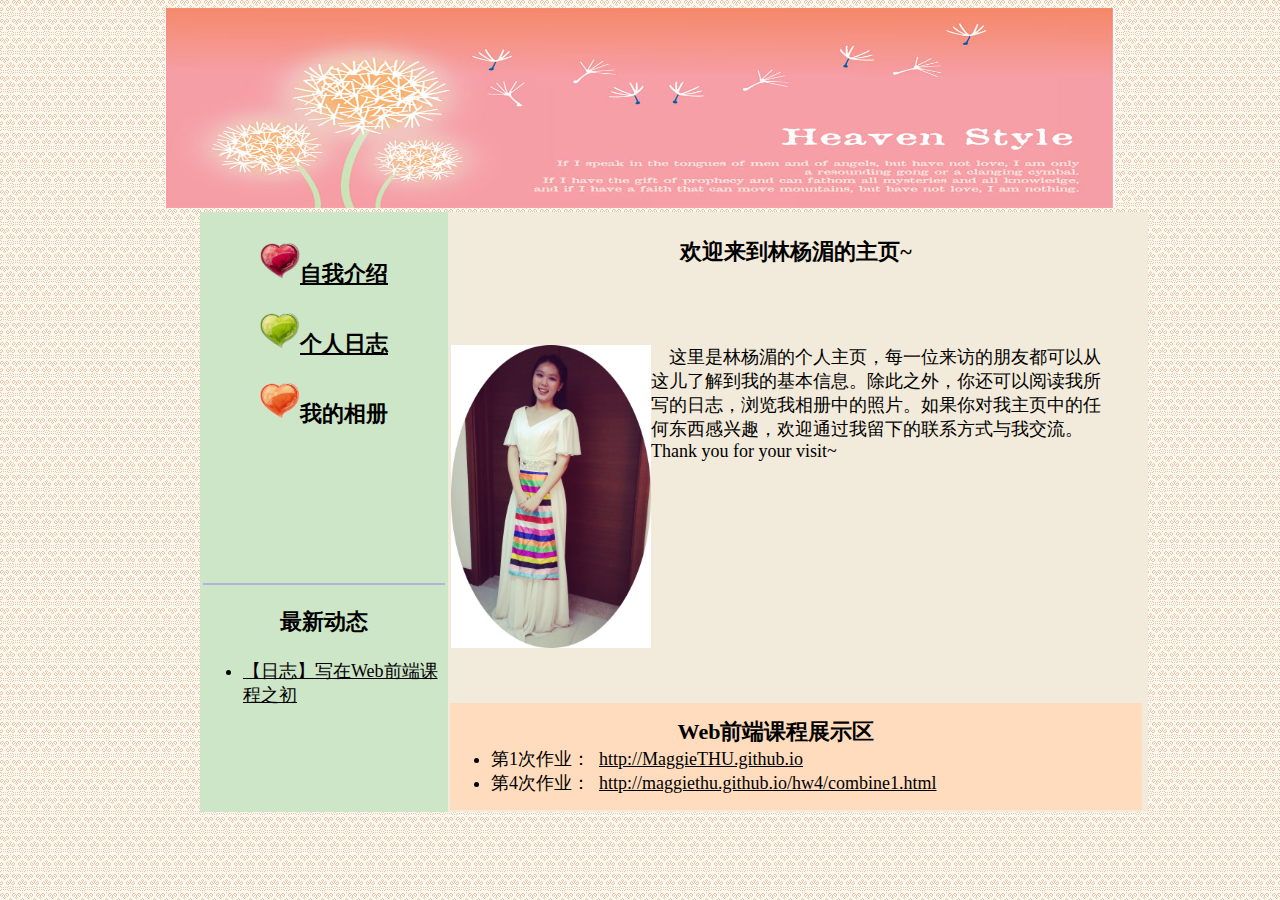
<file: index.html>
﻿<!DOCTYPE html>
<html>
<head >
<meta charset="utf-8">
	<title>林杨湄的个人主页</title>
<style type="text/css">
	#divide_mid {
		float: left;
		width: 650px;
		margin: 0px;
		font-family:"幼圆";
		font-size:22px;

	}
	#divide_midcontent {
		float: left;
		width: 650px;
		margin: 0px;
		font-family:"幼圆";
		font-size:18px;
	    
	}
	#divide_right {
		float: left;
		width: 240px;
		margin: 0px;
		margin-right: 5px;
		font-family:"幼圆";
		font-size:22px;
	}

	#divide_left {
		float: left;
		width: 240px;
		margin: 0px;
		margin-left: 192px;
		font-family:"幼圆";
		font-size:22px;
	}
	#divide_leftcontent {
		float: left;
		width: 200px;
		margin: 0px;
		margin-left: 0px;
		font-family:"幼圆";
		font-size:18px;
	}
	a:link{color: #000000;}
	a:hover{color:#ef4136;}
</style>
</head>
<body background="image/bj4.gif">

<div align="center"><img src="image/b1-950.jpg"  height="200" width="950"></div>
<table border="0" id="divide_left" bordercolor = "BBBBBB" bgcolor="#cde6c7" height ="600">
<th height="240">
	 <p align="center"><img src="image/heart1.png"  height="40" width="40"><a href="personal_intro.html" target="new">自我介绍</a></p>
	 <p align="center"><img src="image/heart2.png"  height="40" width="40"><a href="diary.html" target="new">个人日志</a></p>
	 <p align="center"><img src="image/heart3.png"  height="40" width="40">我的相册</p>
</th>
<tr>
<td >
<p><hr width="240" size="2" align="center" color = "#afb4db"/></p>
<p align="center"><strong>最新动态</strong></p>
<ul id="divide_leftcontent">
	<li><a href="first_Diary.html" target="new">【日志】写在Web前端课程之初</a></li>
	
	
</ul>
</td>
</tr>
</table>

<table id="divide_mid" border="0" bordercolor = "BBBBBB" bgcolor="#f2eada" height = "600">
<th height="30">
<p align="center">欢迎来到林杨湄的主页~</p>
<th>
<tr>
<td>
<p id="divide_midcontent"><image src = "image/index-ps.jpg"   width="200" align = "left">
&nbsp&nbsp&nbsp&nbsp这里是林杨湄的个人主页，每一位来访的朋友都可以从这儿了解到我的基本信息。除此之外，你还可以阅读我所写的日志，浏览我相册中的照片。如果你对我主页中的任何东西感兴趣，欢迎通过我留下的联系方式与我交流。Thank you for your visit~</p>
</td>
</tr>
<tr>
<td  bgcolor="#fedcbd">
<p id="divide_mid" align="center"><strong>Web前端课程展示区</strong></p>
<ul align = "left" id="divide_midcontent">
	<li>第1次作业：&nbsp&nbsp<a href="http://maggiethu.github.io" target="new">http://MaggieTHU.github.io</a></li>
	<li>第4次作业：&nbsp&nbsp<a href="http://maggiethu.github.io/hw4/combine1.html" target="new">http://maggiethu.github.io/hw4/combine1.html</li>
</ul>
</td>
</tr>
</table>

</body>
</file>
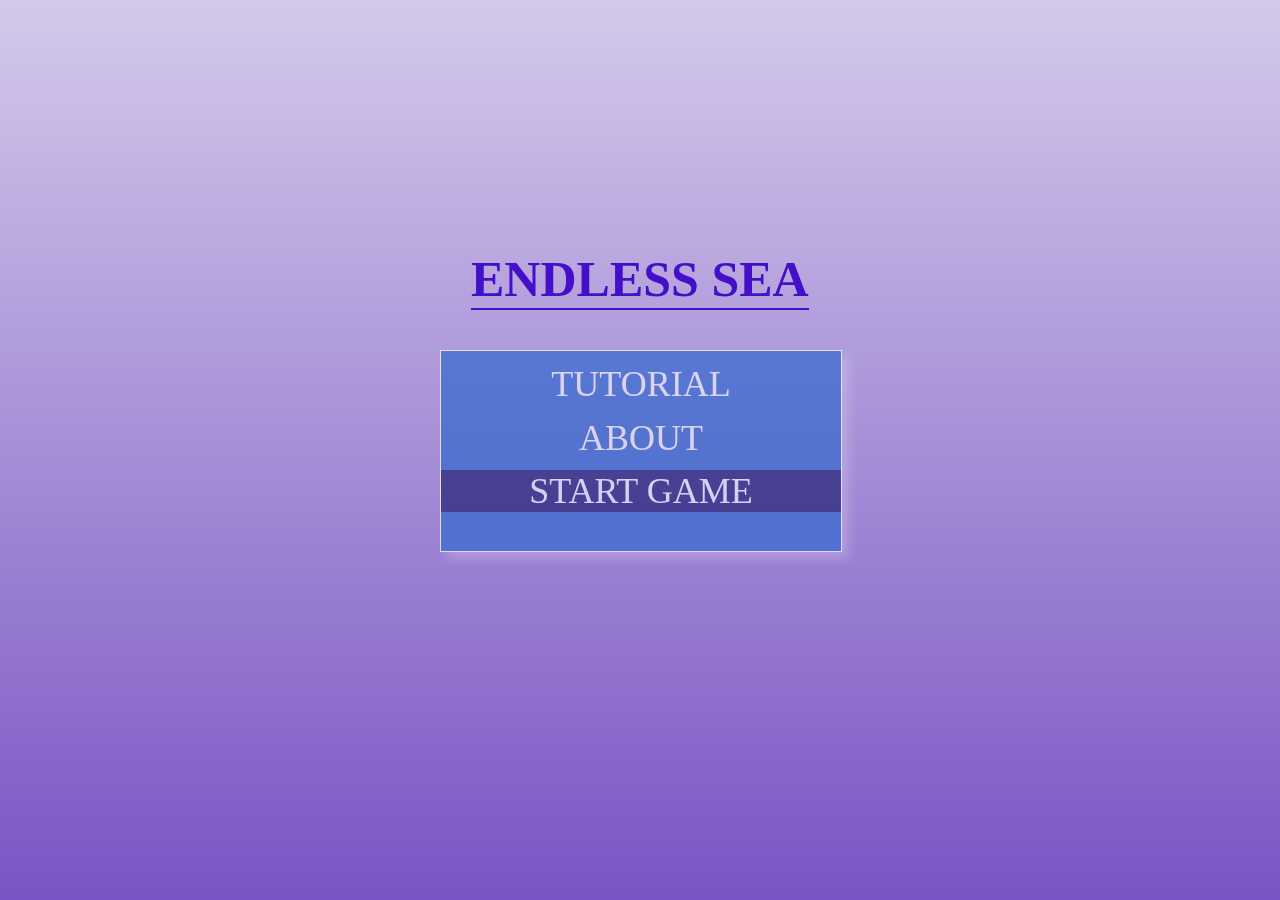
<file: Endless Sea/index.html>
<!doctype html>
<html>
<head>
<meta charset="utf-8">
<title>Endless Sea</title>
<link href="css/style.css" rel="stylesheet" type="text/css">
</head>
<script src="js/jquery-2.1.1.min.js">
</script>
<body>
</body>
<script src="js/main.js">
</script>
</html>
</file>
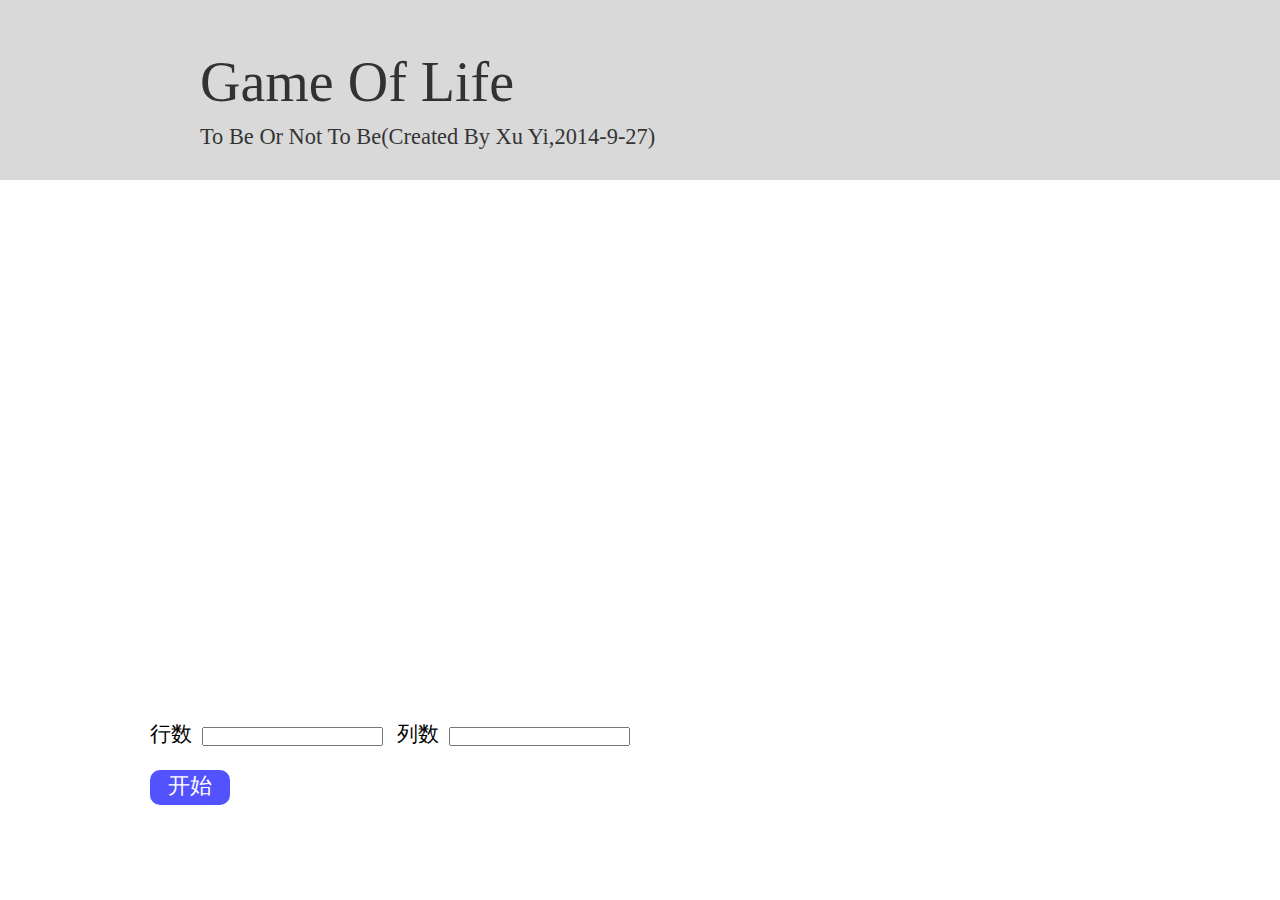
<file: GameOfLife/index.html>
<!DOCTYPE html>
<head xmlns="http://www.w3.org/1999/xhtml">
	<title>Game Of Life</title>
	<meta http-equiv="Content-Type" content="text/html; charset=UTF-8" />
	<link rel="stylesheet" type="text/css" href="./css/LayOut.css">
	<script type="text/javascript" src = "./js/jquery-1.8.2.min.js"></script>
	<script type="text/javascript" src = "./js/Game_Control.js"></script>
	<script type="text/javascript" src = "./js/Game_Arguments.js"></script>
	
</head>
<body>
	<div id = "Title-Box">
		<div id = "Main-Title">
			Game Of Life
		</div>
		<div id = "Sub-Title">
			To Be Or Not To Be(Created By Xu Yi,2014-9-27)
		</div>
	</div>
	<div id = "Canvas-Container">
		<canvas id = "m_canvas">
		</canvas>
	</div>
	<div id = "NumberInput">
		<span>行数</span><input type = "text" id = "ROW">
		<span>列数</span><input type = "text" id = "COL">
	</div>
	<div id = "Menu">
		<div class = "Control-Button" id = "Game-Start">开始</div>
		<div class = "Control-Button" id = "Game-Paused" 		style = "display:none">暂停</div>
		<div class = "Control-Button" id = "Next-Generation" 	style = "display:none">下一代</div>
		<div class = "Control-Button" id = "Reset" 				style = "display:none">重置</div>
		<div id = "Generation" style = "display:none" >第0代，存活数：0</div>
	</div>
</body>
</html>
</file>
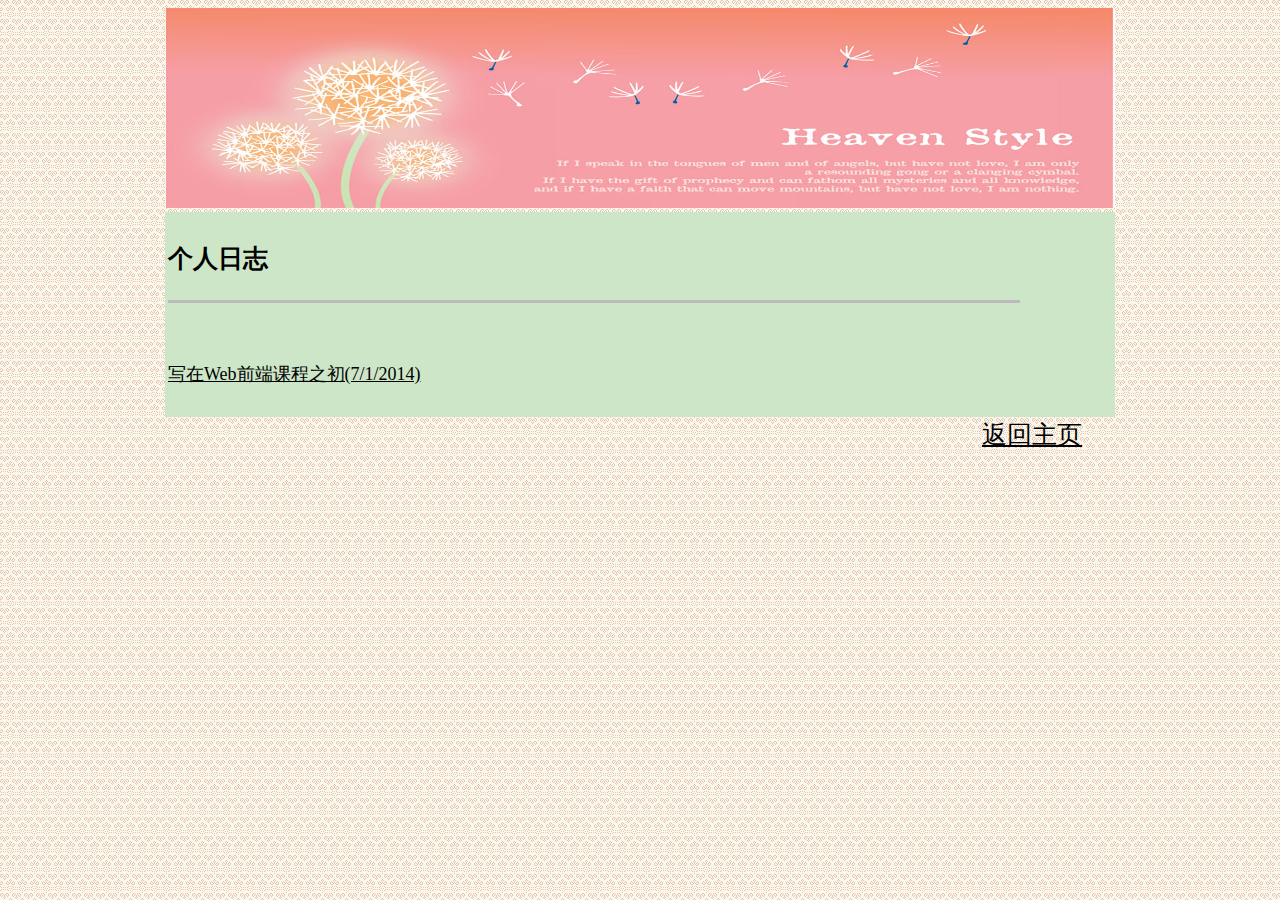
<file: diary.html>
<!DOCTYPE html>
<html>
<head >
<meta charset="utf-8">
	<title>个人资料</title>
	<style type="text/css">
	#divide_mid {
		float: left;
		width: 500px;
		margin: 2px;
		font-family:"微软雅黑";
		font-size:25px;
		margin-left: 0px;
	
	}
	#divide_midcontent {
		float: left;
		width: 500px;
		margin: 10px;
		font-family:"微软雅黑";
		font-size:18px;
		margin-left: 0px;

	    
	}
	#divide_right {
		float: right;
		width: 240px;
		margin: 10px;
		margin-right: 50px;
		margin-top: 1px;
		font-family:"微软雅黑";
		font-size:25px;
	}
a:link{color: #000000;}
a:hover{color:#ef4136;}
	</style>
	
</head>

<body background="image/bj4.gif">
<div align="center"><img src="image/b1-950.jpg"  height="200" width="950"></div>
<table bgcolor="#cde6c7" align="center" width="950" border="0">
<th>
<div id="divide_mid">
	<p align="left">个人日志</p>
	<p><hr width="850" size="3" align="right" color = "#BBBBBB"/></p>
</div>

</th>
<tr >
<td id="divide_midcontent">
<p><a href="first_Diary.html" target="new">写在Web前端课程之初(7/1/2014)</a></p>
</td>
</tr>


</table>
<div id="divide_right"><a href="index.html" target="new">返回主页</a></div>

</body>
</html>
</file>
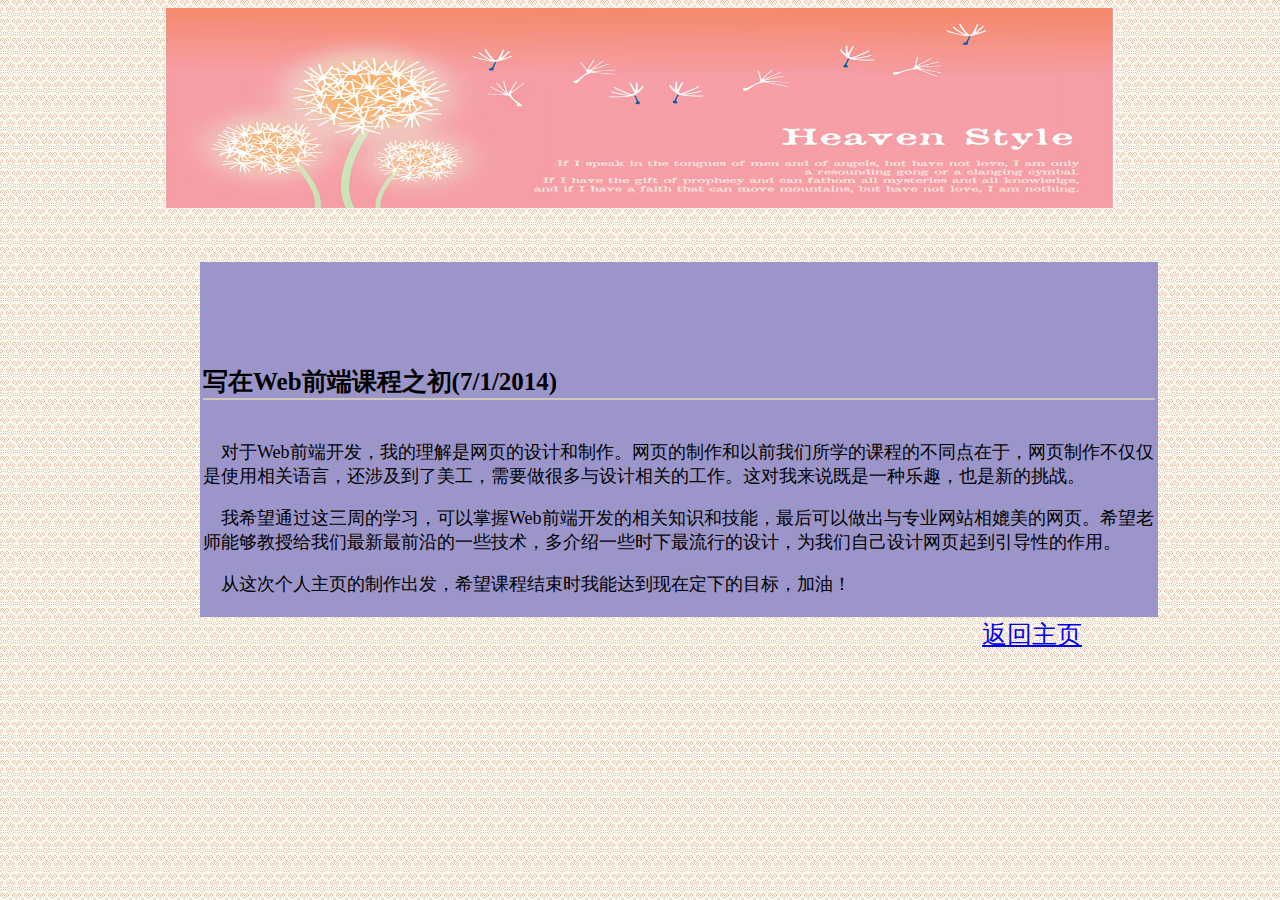
<file: first_Diary.html>
<!DOCTYPE html>
<html>
<head>
<meta charset="utf-8">
	<title>写在Web前端课程之初</title>
<style type="text/css">
	#divide_mid {
		float: left;
		width: 700px;
		margin: 0px;
		font-family:"幼圆";
		font-size:25px;
		margin-left: 0px;
		margin-top: 100px;

	}
	#divide_midcontent {
		float: left;
		width: 700px;
		margin: 0px;
		font-family:"幼圆";
		font-size:18px;
		margin-left: 192px;
		margin-top: 50px;

	}
	#divide_right {
		float: right;
		width: 240px;
		margin: 10px;
		margin-right: 50px;
		margin-top: 1px;
		font-family:"微软雅黑";
		font-size:25px;
	}

	#divide_left {
		float: left;
		width: 240px;
		margin: 0px;
		margin-left: 192px;
		font-family:"幼圆";
		font-size:28px;
	}
	#divide_leftcontent {
		float: left;
		width: 200px;
		margin: 0px;
		margin-left: 0px;
		font-family:"幼圆";
		font-size:20px;
	}
</style>
</head>
<body background="image/bj4.gif">

<div align="center"><img src="image/b1-950.jpg"  height="200" width="950"></div>

<table border="0" id="divide_midcontent" bordercolor = "BBBBBB" bgcolor="#9b95c9">
<tr>
<th>
<p id="divide_mid" align="left">写在Web前端课程之初(7/1/2014)</p>
<p><hr width="950" size="2" align="left" color = "#d1c7b7"/></p>
</ul>
</th></tr>
<tr>
	<td><p> &nbsp&nbsp&nbsp&nbsp对于Web前端开发，我的理解是网页的设计和制作。网页的制作和以前我们所学的课程的不同点在于，网页制作不仅仅是使用相关语言，还涉及到了美工，需要做很多与设计相关的工作。这对我来说既是一种乐趣，也是新的挑战。</p>
        <p> &nbsp&nbsp&nbsp&nbsp我希望通过这三周的学习，可以掌握Web前端开发的相关知识和技能，最后可以做出与专业网站相媲美的网页。希望老师能够教授给我们最新最前沿的一些技术，多介绍一些时下最流行的设计，为我们自己设计网页起到引导性的作用。</p>
        <p>&nbsp&nbsp&nbsp&nbsp从这次个人主页的制作出发，希望课程结束时我能达到现在定下的目标，加油！</p>
	</td>
</tr>
</table>

</div>
<div id="divide_right" ><a href="index.html" target="new">返回主页</a></div>

</body>
</html>
</file>
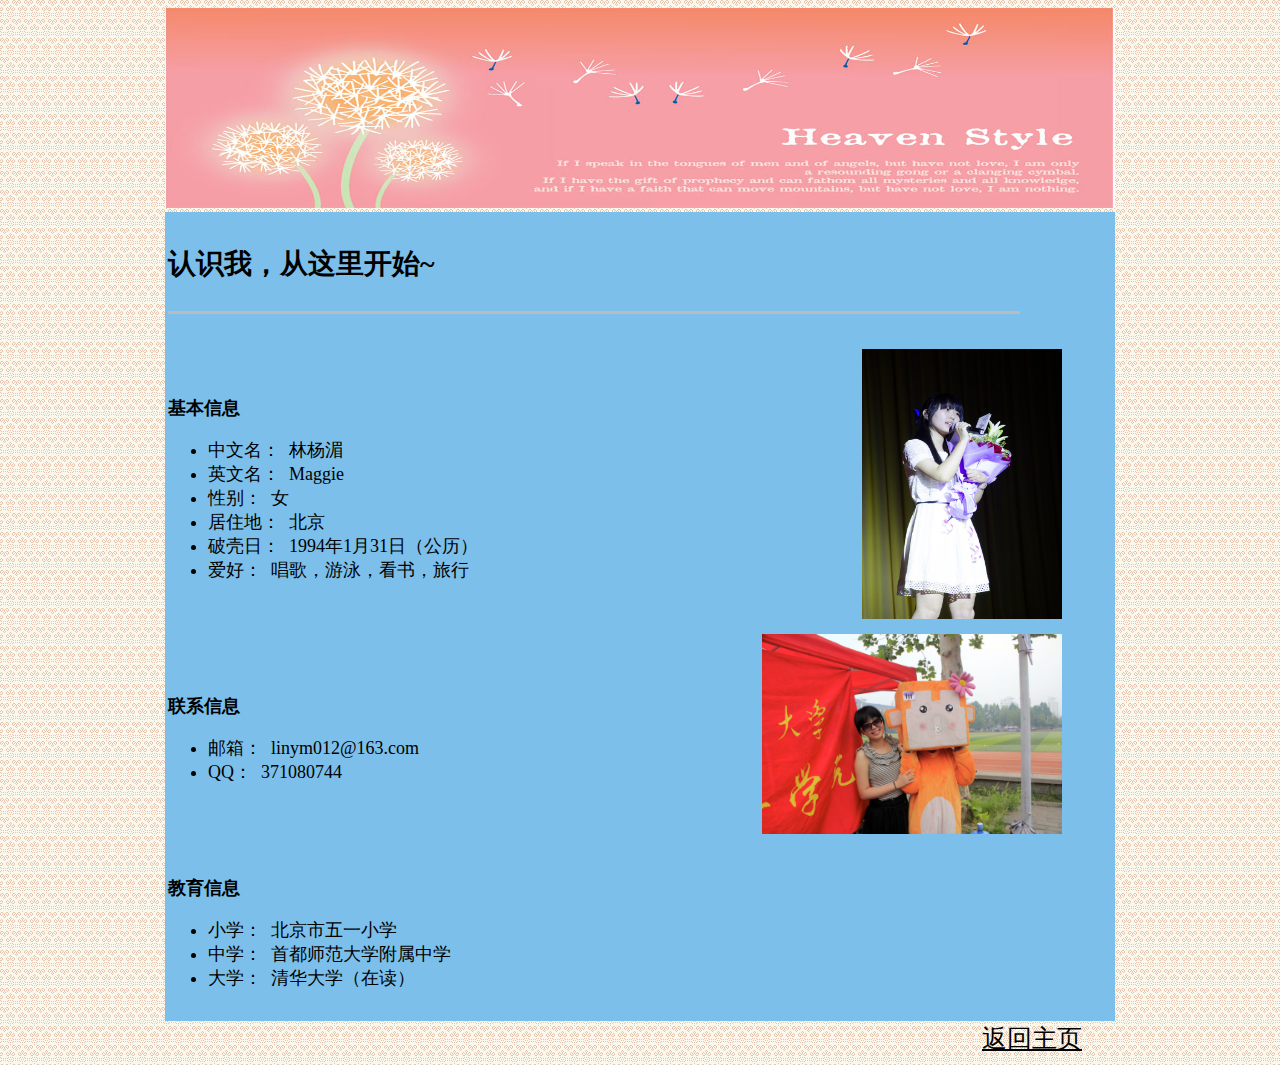
<file: personal_intro.html>
<!DOCTYPE html>
<html>
<head >
<meta charset="utf-8">
	<title>个人资料</title>
	<style type="text/css">
	#divide_mid {
		float: left;
		width: 500px;
		margin: 2px;
		font-family:"微软雅黑";
		font-size:28px;
		margin-left: 0px;
	
	}
	#divide_midcontent {
		float: left;
		width: 500px;
		margin: 10px;
		font-family:"微软雅黑";
		font-size:18px;
		margin-left: 0px;

	    
	}
	#divide_right {
		float: right;
		width: 240px;
		margin: 10px;
		margin-right: 50px;
		margin-top: 1px;
		font-family:"微软雅黑";
		font-size:25px;
	}
a:link{color: #000000;}
a:hover{color:#ef4136;}
	</style>
	
</head>

<body background="image/bj4.gif">
<div align="center"><img src="image/b1-950.jpg"  height="200" width="950"></div>
<table bgcolor="#7bbfea" align="center" width="950" border="0">
<th>
<div id="divide_mid">
	<p align="left">认识我，从这里开始~</p>
	<p><hr width="850" size="3" align="right" color = "#BBBBBB"/></p>
</div>

</th>

<tr>
<td>
<div id="divide_midcontent" align="left">

<p><strong>基本信息</strong></p>
<ul>
	<li>中文名：&nbsp&nbsp林杨湄</li>
	<li>英文名：&nbsp&nbspMaggie</li>
	<li>性别：&nbsp&nbsp女</li>
	<li>居住地：&nbsp&nbsp北京</li>
	<li>破壳日：&nbsp&nbsp1994年1月31日（公历）</li>
	<li>爱好：&nbsp&nbsp唱歌，游泳，看书，旅行</li>
</ul>
</div>
</td>
<td>
<div id="divide_right"><img src="image/gesai.jpg"  height="270" width="200" align="right"></div>
</td>
</tr>
<tr>
<td>
<div id="divide_midcontent" align="left">
<p><strong>联系信息</strong></p>
<ul>
	<li>邮箱：&nbsp&nbsplinym012@163.com</li>
	<li>QQ：&nbsp&nbsp371080744</li>
</ul>
</div>
</td>
<td>
<div id="divide_right"><img src="image/yingxin.jpg"  height="200" width="300" align="right"></div>
</td>
</tr>
<tr>
<td>
<div id="divide_midcontent" align="left">
<p><strong>教育信息</strong></p>
<ul>
	<li>小学：&nbsp&nbsp北京市五一小学</li>
	<li>中学：&nbsp&nbsp首都师范大学附属中学</li>
	<li>大学：&nbsp&nbsp清华大学（在读）</li>
</ul>
</div>
</td>
</tr>
</table>
<div id="divide_right"><a href="index.html" target="new">返回主页</a></div>

</body>
</html>
</file>
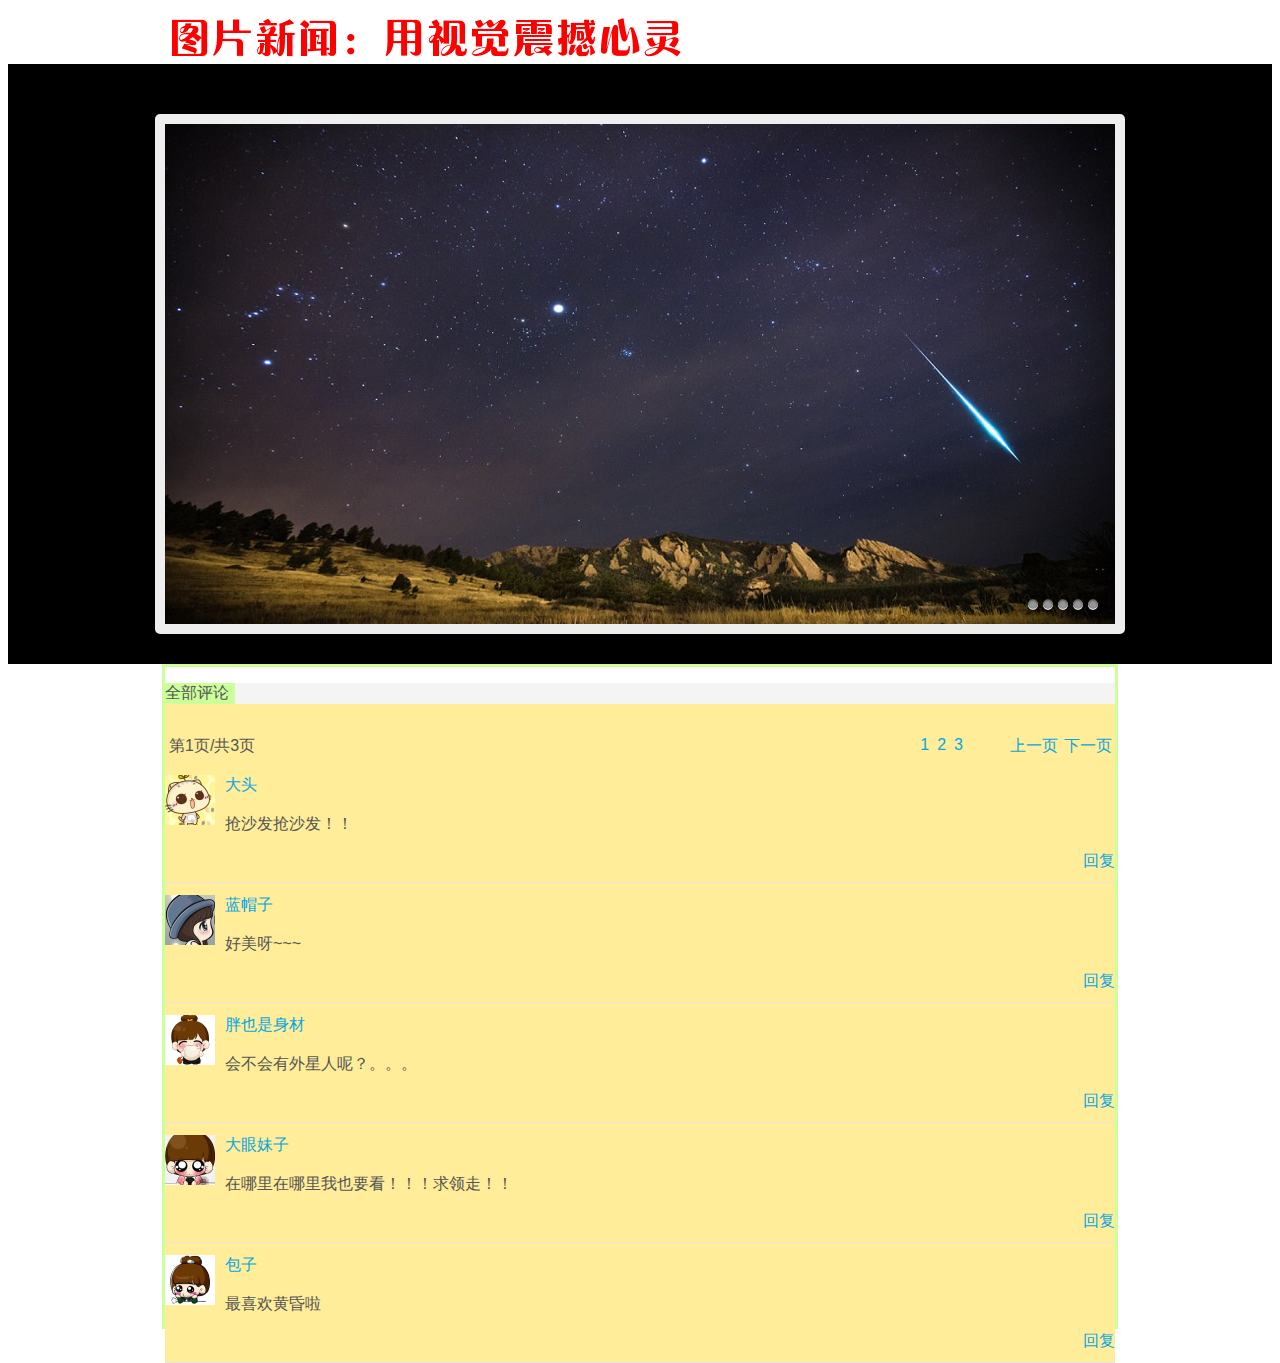
<file: hw4/combine1.html>
<!DOCTYPE html PUBLIC "-//W3C//DTD XHTML 1.0 Transitional//EN" "http://www.w3.org/TR/xhtml1/DTD/xhtml1-transitional.dtd">
<html xmlns="http://www.w3.org/1999/xhtml">
<head>

<title>JS图片轮播特效-左右切换</title>
<link href="1.css" rel="stylesheet" type="text/css"/>
<link href="2.css" rel="stylesheet" type="text/css"/>
<script type="text/javascript" src = "http://maggiethu.github.io/hw4/jquery-1.11.1.min.js"></script>


</head>
<body>
<div align="center"><img src="images/title.png" /></div>
<div align="center" class = "div1"> 
	
	<div class="imageRotation" >	
		<div class="imageBox" id = "imageBox">
			<a id = "img1" target="_blank"><img src="" /></a>
			<a id = "img2" target="_blank"><img src="" /></a>
			<a id = "img3" target="_blank"><img src="" /></a>
			<a id = "img4" target="_blank"><img src="" /></a>
	        <a id = "img5" target="_blank"><img src="" /></a>
		</div>
	    <div class="titleBox">
	    	<p class="now">第一张图片标题</p>
	        <p class="now">第二张图片标题</p>
	        <p class="now">第三张图片标题</p>
	        <p class="now">第四张图片标题</p>
	        <p class="now">第五张图片标题</p>
	    </div>
		<div class="icoBox">
			<span rel="1">1</span>
			<span rel="2">2</span>
			<span rel="3">3</span>
			<span rel="4">4</span>
	        <span rel="5">5</span>
		</div>
		<div class="transBox_R"></div>
		<div class="transBox_L"></div>
	</div>
</div>
<div id = "insert" style="display: none"></div>
<div id = "insert2" style="display: none"></div>
<script type="text/javascript" src="1.js"></script>
<script type = "text/javascript" src="2.js"></script>
<script type = "text/javascript" src="2_load.js"></script>
<script>
$(document).ready(function(){
    $("#insert").load("http://maggiethu.github.io/hw4/pic_Info.json",function(responseTxt,statusTxt,xhr){
      if(statusTxt=="success")
      	data = responseTxt;
      	dataObj = eval("("+responseTxt+")");
    	for(i = 0; i<5; i++)
    	{
    		x = $('.imageBox a img');//载入图片
    		x[i].src = dataObj.images[i].url;
    		z = $('.titleBox .now')//载入解说文字
    		z[i].innerText =dataObj.images[i].title;
    	}
      if(statusTxt=="error")
        alert("Error: "+xhr.status+": "+xhr.statusText);
    });
});
</script>
</body>
</html>
</file>
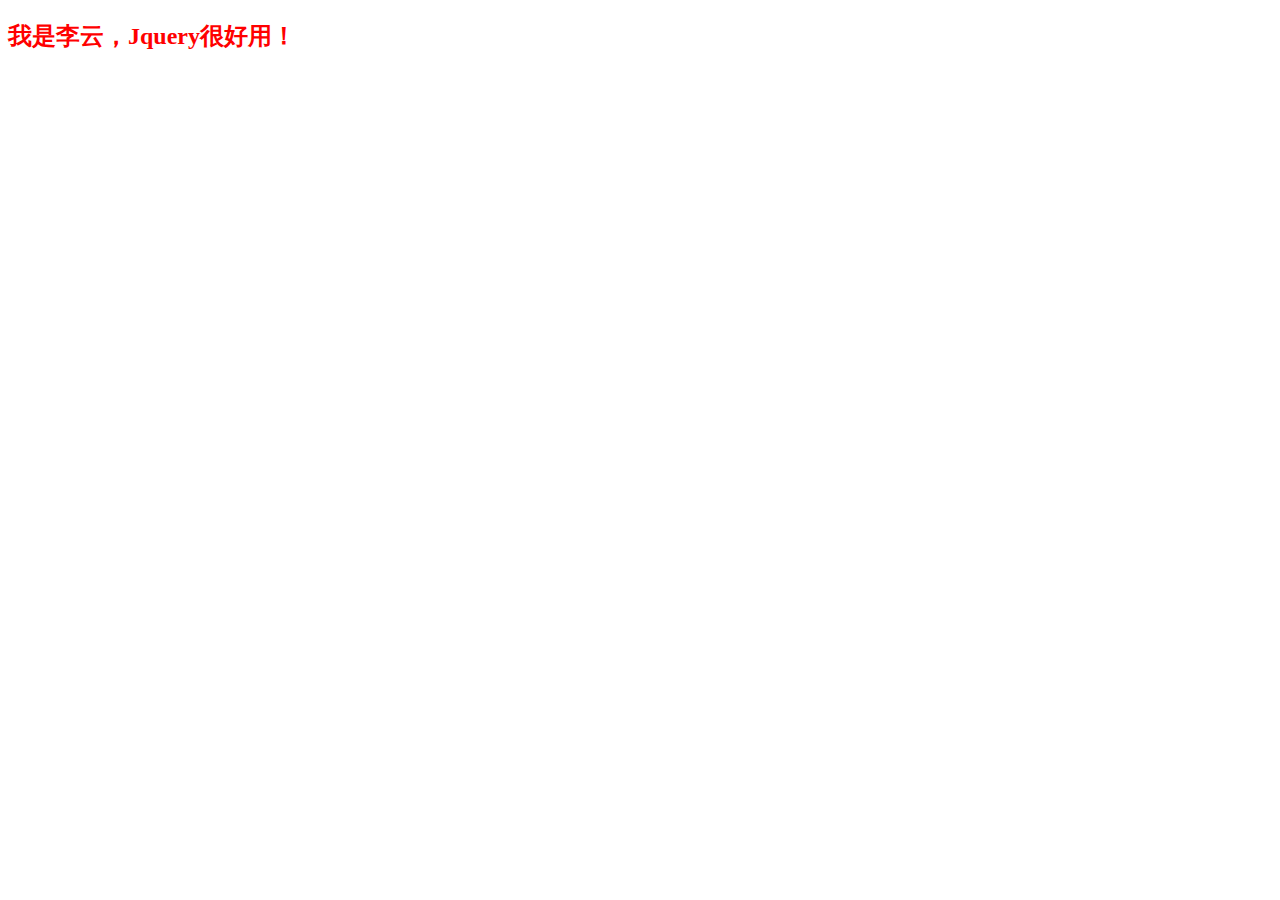
<file: hw4/test/ajax_load.html>
<!DOCTYPE html PUBLIC "-//W3C//DTD XHTML 1.0 Transitional//EN" "http://www.w3.org/TR/xhtml1/DTD/xhtml1-transitional.dtd"> 
<html xmlns="http://www.w3.org/1999/xhtml"> 
<head> 
<meta http-equiv="Content-Type" content="text/html; charset=utf-8" /> 
<title>ajax_load.html</title> 
</head> 
<body> 
<h2 style="color:#FF0000">我是李云，Jquery很好用！</h2> 
</body> 
</html>
</file>
<file: Endless Sea/css/style.css>
#die,#startgame,#pause
{
	cursor:default;
	position:absolute;
	width:400px;
	height:200px;
	background:#3369cd;
	opacity:0.7;
	text-align:center;
	font-family:'华文细黑', 'STHeiti Light','STXihei','黑体';
	font-size:36px;
	color:#eef;
	box-shadow: 7px 7px 10px rgba(255,255,255,0.3);
	border:1px solid #fff;
}



#instructions,#about,#score,#ranking
{
	font-size:36px;
	margin-top:12px;

}

.title
{
	border-bottom:2px solid #430fc8;
	
	position: absolute;
	height: auto;
	font-family:'华文细黑', 'STHeiti Light','STXihei','黑体';
	font-size:50px;
	font-weight: bold;
	color:#430fc8;

}

.moreinfo/*两侧的窗口*/
{
	position:absolute;
	font-family:'华文细黑', 'STHeiti Light','STXihei','黑体';
	font-size:18px;
	height:200px;
	background:#1954c0;
	opacity:0.7;
	padding-left:10px;
	text-align:left;
	color:#eef;
	box-shadow: 7px 7px 10px rgba(255,255,255,0.3);
	border:1px solid #fff;
	display:none;
}

.info
{
	position:absolute;
	text-align:center;
	font-family:'华文细黑', 'STHeiti Light','STXihei','黑体';
	font-size:18px;
	width:200px;
	height:100px;
	color:#3369cd;
}

.button
{
	margin-top:11px;
	background:#227;
}
.right2
{
	
	margin-top: 5px;
	font-size: 22px;
	margin-left: 20px;


}
</file>
<file: GameOfLife/css/LayOut.css>
*{
	margin: 0;
	padding: 0;
}

body{
	min-width: 1200px;
}

#Title-Box{
	width: 100%;
	height: 180px;
	background-color: #d0d0d0;
	position: relative;
	opacity: 0.8;
}

#Main-Title{
	position: relative;
	font-size: 3.5em;
	padding-left: 200px;
	padding-top:50px;
}

#Sub-Title{
	position: relative;
	padding-left: 200px;
	padding-top: 10px;
	font-size: 1.4em;
	
}

#Canvas-Container{
	position:relative;
	width: 1000px;
	height: 500px;
	margin-top:30px;
	margin-left:auto;
	margin-right:auto;
	
}

#m_canvas{
	width: 1000px;
	height: 500px;
}

#NumberInput{
	position: relative;
	margin-left: auto;
	margin-right: auto;
	margin-top: 10px;
	width: 1000px;
	height: 30px;
}

#NumberInput span{
	font-size: 1.3em;
	margin-right:10px;
	margin-left: 10px;
}

#Menu{
	position: relative;
	margin-left: auto;
	margin-right: auto;
	margin-top: 10px;
	width: 1000px;
	height: 60px;
	
}

.Control-Button{
	width: 80px;
	height: 35px;
	border-radius: 10px;
	position: relative;
	float: left;
	margin-left: 10px;
	margin-top:10px;
	background-color: #2828FF;
	color: white;
	text-align: center;
	font-size: 1.4em;
	cursor: pointer;
	opacity: 0.8;
}

#Generation{
	position: relative;
	float: right;
	width: 200px;
	height: 30px;
	
	text-align: center;
}
</file>
<file: hw4/1.css>
.imageRotation{
	top: 50px;
	height:500px;
	width:950px;
	overflow:hidden;  /*--超出容器的所有元素都不可见--*/
	position:relative;  /*--相对定位--*/
	border:10px solid #eee;
	bodrer-radius:5px;
	-webkit-border-radius:5px;
	-moz-border-radius:5px;
	}
/*-------------图片容器---------------*/
.imageBox{
	position:absolute;  /*--固定定位--*/
	height:500px;
	top:0px;
	left:0px;
	overflow:hidden;
	}
.imageBox img {
	display:block;
	height:500px;
	width:950px;
	float:left;
	border:none;
	}
/*-------------标题容器---------------*/
.titleBox{
	position:absolute;
	bottom:0px;
	width:950px;
	height:100px;
	overflow:hidden;
	}
.titleBox p,.titleBox p span{display:none;}
.titleBox:hover{
	cursor: pointer;
}
.titleBox:hover p.now{
	position:absolute;
	bottom:-100px;
	width:930px;
	height:100px;
	margin:0px;
	padding:0px 10px;
	line-height:40px;
	z-index:1;
	border-top:1px solid #000;
	background-color:#000;
	color:#fff;
	font-family:"微软雅黑","yahei";
	opacity:0.5;
	-moz-opacity:0.5;
	-webkit-opacity:0.5;
	filter:alpha(opacity=50);
	display: block;
	text-align:left;
	}
.titleBox:hover p span.now{
	opacity:1;
	-moz-opacity:1;
	-webkit-opacity:1;
	filter:alpha(opacity=100);
	display: block;
	}
.titleBox:hover p.active{
	position:absolute;
	width:930px;
	height:100px;
	margin:0px;
	padding:0px 10px;
	line-height:40px;
	z-index:1;
	border-top:1px solid #000;
	background-color:#000;
	color:#fff;
	font-family:"微软雅黑","yahei";
	opacity:0.5;
	-moz-opacity:0.5;
	-webkit-opacity:0.5;
	filter:alpha(opacity=50);
	bottom:0px;
	display: block;
	}
/*-------------图标容器---------------*/
.icoBox{
	position:absolute;  /*--固定定位--*/
	bottom:14px;
	right:15px;
	width:76px;
	height:12px;
	text-align:left;
	line-height:40px;
	z-index:2;
	}
.icoBox span{
	display:block;
	float:left;
	height:12px;
	width:12px;
	margin-left:3px;
	overflow:hidden;
	background:url("images/ico.png") 0px 0px no-repeat;
	cursor:pointer;
	color: "red";
	}
.icoBox span.active {
	background-position:0px -12px;
	cursor:default;
	}
/*-------------左右切换---------------*/

//.transBox_R,.transBox_L:{display:none;}
.transBox_R{
	position:absolute;  /*--固定定位--*/
	bottom:30px;
	right:0px;
	width:90px;
	height:500px;
	line-height:500px;
	z-index:3;
}
.transBox_L{
	position:absolute;  /*--固定定位--*/
	bottom:0px;
	left:0px;
	width:90px;
	height:500px;
	line-height:500px;
	z-index:3;
}
/*-------------图片切换背景部分---------------*/

.div1{
	background:#000000;
	height: 600px;
}
</file>
<file: hw4/2.css>
/*评论区域css*/
body, div, dl, dt, dd, ul, ol, li, h1, h2, h3, h4, h5, h6, pre, form, fieldset, input, button, select, option, textarea, p, blockquote, th, td{font-family:"Microsoft YaHei","微软雅黑",helvetica,arial,verdana,tahoma,sans-serif;}
body{color:#555;}
a{cursor:pointer;color:#06a7e1;text-decoration:none;}
a:hover{color:#c31;text-decoration:none;}
.commentArea .tab_inner{background:#f4f4f4;height:29px;border:none;border-top:3px solid #e5e5e5;position:relative;margin:0;margin-bottom:15px;}
.commentArea .tab_inner .tabs{top:-3px;left:0;height:32px;}
.commentArea .tab_inner .tabs li{height:32px;border:none;margin-left:0;border-right:2px solid #fff;}
.commentArea .tab_inner .tabs em{font-style:normal;font-weight:normal;font-size:12px;margin:0 3px;}
.commentArea .tab_inner .tabs li a{height:29px;line-height:29px;vertical-align:middle;padding:0 10px;border-top:3px solid #e5e5e5;font-size:14px;color:#333;}
.commentArea .tab_inner .tabs li a:hover{border-color:#09f;background:#e8f5fb;text-decoration:none;}
.commentArea .tab_inner .tabs li a:hover{zoom:1}
.commentArea .tab_inner .tabs li.current a{border-color:#09f;background:#fff;font-weight:bold;outline:none;cursor:default;}
.commentArea .tab_inner .tabs li.current a:hover{border-color:#09f;background:#fff;}
.commentArea .tab_inner .tabs .ico__new{vertical-align:baseline;margin:2px 0 0 3px;position:relative;top:2px;}
.commentArea .nBox .body{border:0;padding:15px 10px;}
.commentArea .qPager{margin:15px 0; height: 40px;}
.commentArea .qPager .turn{float: right;}
.commentArea .qPager .turn li{float: right;padding: 0 3px;}
.commentArea .qPager .turn .pre{width:auto;list-style-type: none; float: left; }
.commentArea .qPager .turn .pre a,
.commentArea .qPager .turn .pre span{padding-left:0;}
.commentArea .qPager .turn .next{float: left;width: auto;list-style-type: none;}
.commentArea .qPager .turn .next a{}
.commentArea .qPager .turn .next span{padding-right:0; }
.commentArea .qPager .pages{float:right;list-style-type: none;}
.commentArea .qPager .pages li{width: auto;float: left;padding:0 4px;}
.commentArea .qPager .pages li span{padding:0 4px;}
.commentArea .qPager .pages li a:hover{border:1px solid #C6C6C6;padding:0 3px;}
.commentArea .commentpop{position:relative;top:0;left:0;height:22px;line-height:22px;padding:0 20px 0 10px;overflow:hidden;background:#fefec6;border:1px solid #fcd85a;margin-bottom:15px;color:#515151;}
.commentArea .commentpop .close{position:absolute;top:5px;right:5px;width:13px;height:13px;overflow:hidden;background:url(/v/img/ico_close.png) no-repeat;}
.commentArea .replyBox .commentpop{margin:15px 0;}
.commentArea .videoComment .null{padding:50px 0 60px 0;text-align:center;}
.commentArea .videoComment .forbid{padding:50px 0 60px 0;text-align:center;}
.commentArea .videoComment .nBox .head{height:20px;border:none;background:#f2f2f2;padding:2px 10px;margin-bottom:10px;}
.commentArea .videoComment .nBox .body{padding:0;}
.commentArea .comment{padding-bottom:10px;margin-bottom:12px;border-bottom:1px solid #e5e5e5;}
.commentArea .commentcon{position:relative;_z-index:1;padding-bottom:2px;}
.commentArea .comments .commentcon{}
.commentArea .comment .userPic{float:left;margin-right:10px;_margin-right:7px;width:50px;}
.commentArea .comment .userPic img{width:50px;height:50px;}
.commentArea .comment .userPic .action{text-align:center;margin-top:5px;}
.commentArea .comment .userPic .action span{color:#bbb;}
.commentArea .comment .s_ico{margin:0 5px;}
.commentArea .comment .bar{color:#909090;height:18px;position:relative;}
.commentArea .comment .bar .comment_rating{text-align:center;color:#ffffff;font-weight:bold;line-height:14px;position:absolute;right:10px;top:2px;_top:3px;width:24px;height:14px;background:url(/v/img/ico__rating.png) no-repeat 0 0;}
.commentArea .comment .con{padding-top:5px;overflow:hidden;zoom:1;}
.commentArea .comment .con img{vertical-align:middle;}
.commentArea .comment .con del{color:#909090;text-decoration:none;}
.commentArea .comment .con .text{margin-bottom:10px;}
.commentArea .comment .con .handle{float:right;width:280px;}
.commentArea .comment .con .panel span{color:#909090;}
.commentArea .comment .con .panel em{font-style:normal;}
.commentArea .comment .con .via{margin-left:15px;white-space:nowrap;}
.commentArea .comment .con .via a{color:#909090;}
.commentArea .comment .reply{position:relative;_height:100%;}
.commentArea .comment .reply .text p{display:inline;}
.commentArea .comment .reply .handle{white-space:nowrap;}
.commentArea .comment .quote{color:#909090;padding-left:15px;margin-top:10px;}
.commentArea .comment .quote .text{display:inline;}
.commentArea .comment .quote .text p{display:inline;}
.commentArea .comment .quote .handle{display:inline;white-space:nowrap;}
.commentArea .commentReply{position:relative;margin-bottom:0;}
.commentArea .commentReply button,
.commentArea .commentReply .btnNormal{white-space:nowrap;}
.commentArea .commentReply button{cursor:pointer;background:url(/v/img/btn_bg_reply.png) no-repeat;width:50px;height:22px;margin-left:5px;border:none;color:#3a3a3a;}
.commentArea .commentReply .username{margin-bottom:5px;}
.commentArea .commentReply textarea{width:600px;height:58px;line-height:20px;padding:4px;border:1px solid #737373;-webkit-box-shadow:inset 0 3px 3px #fff;box-shadow:inset 0 3px 3px #fff;}
.commentArea .commentReply textarea:focus{border-color:#3eabff;}
.commentArea .commentexpand{position:relative;z-index:3;}
.commentArea .defaultext{color:#909090;}
.commentArea .com_reply{float:right;margin-left:15px;vertical-align:top;}
/*-----innerCommentArea----*/
.commentArea .innerCommentArea
{
	width: 950px;
	height: 659px;
	background-color: #FFFFFF;
	margin-left: auto;
	margin-right: auto;
	border-style: solid;
	border-color: #CCFF99;

}
.commentArea
{
	font-family:"微软雅黑"；
	height:659px;
	margin-left:500px;
	position: relative;
	margin-left: auto;
	margin-right: auto;
	background-color: #FFFFFF;

}
.tab_top
{
	background-color:#f4f4f4;
}
.tabs
{
	width: 70px;
	background-color: #CCFF99;

}
.pageNumber
{
	float: left;
	padding: 0 4px;
}
.commentAreaBox
{
	background-color: #FFED99;
}
</file>
